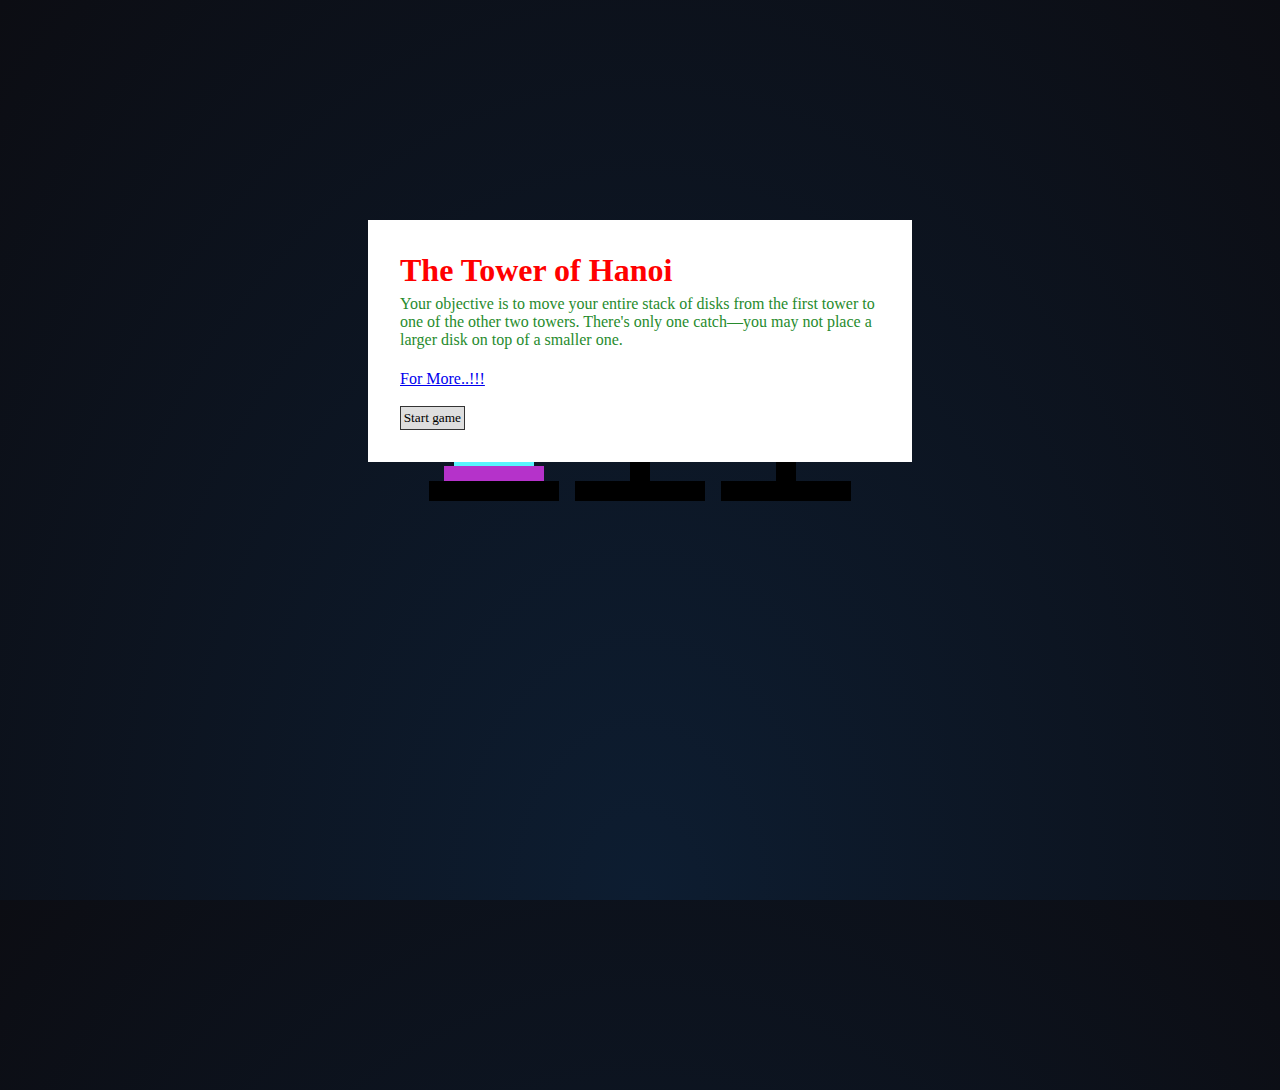
<file: index.html>
<!DOCTYPE html>
<html>
  <head>
    <meta http-equiv="content-type" content="text/html; charset=UTF-8" />
    <title>Tower of Hanoi</title>
    <script type="text/javascript" src="js/miscellany.js"></script>
    <script type="text/javascript" src="js/game.js"></script>
    <script type="text/javascript" src="js/debug.js"></script>
    <script type="text/javascript" src="js/input_handler.js"></script>
    <script type="text/javascript" src="js/point.js"></script>
    <script type="text/javascript" src="js/element_coordinate_finder.js"></script>
    <script type="text/javascript" src="js/tower_manager.js"></script>
    <script type="text/javascript" src="js/game_state.js"></script>
    <script type="text/javascript" src="js/victory_celebrator.js"></script>
    <script type="text/javascript" src="js/tower.js"></script>
    <script type="text/javascript" src="js/disk.js"></script>
    <script type="text/javascript" src="js/canvas.js"></script>
    <script type="text/javascript" src="js/colour.js"></script>
    <script type="text/javascript" src="js/init.js"></script>
    <link rel="stylesheet" type="text/css" href="css/style.css" />
    <link rel="stylesheet" type="text/css" href="css/background.css"/>
  </head>

  <body>

                     <!--BACKGROUND PART-->


    <div class="stars">
    <div class="star"></div>
    <div class="star"></div>
    <div class="star"></div>
    <div class="star"></div>
    <div class="star"></div>
    <div class="star"></div>
    <div class="star"></div>
    <div class="star"></div>
    <div class="star"></div>
    <div class="star"></div>
    <div class="star"></div>
    <div class="star"></div>
    <div class="star"></div>
    <div class="star"></div>
    <div class="star"></div>
    <div class="star"></div>
    <div class="star"></div>
    <div class="star"></div>
    <div class="star"></div>
    <div class="star"></div>
    <div class="star"></div>
    <div class="star"></div>
    <div class="star"></div>
    <div class="star"></div>
    <div class="star"></div>
    <div class="star"></div>
    <div class="star"></div>
    <div class="star"></div>
    <div class="star"></div>
    <div class="star"></div>
    <div class="star"></div>
    <div class="star"></div>
    <div class="star"></div>
    <div class="star"></div>
    <div class="star"></div>
    <div class="star"></div>
    <div class="star"></div>
    <div class="star"></div>
    <div class="star"></div>
    <div class="star"></div>
    <div class="star"></div>
    <div class="star"></div>
    <div class="star"></div>
    <div class="star"></div>
    <div class="star"></div>
    <div class="star"></div>
    <div class="star"></div>
    <div class="star"></div>
    <div class="star"></div>
    <div class="star"></div>
  </div>

                    <!--CODE PART VISUALISATION-->
  <section>
  <canvas id="canvas" width="600" height="300"></canvas>
  <div id="introduction">
    <div id="introduction-message">
      <h1>The Tower of Hanoi</h1>
      <p>Your objective is to move your entire stack of disks from the first tower to one of the other two towers. There's only one
        catch&mdash;you may not place a larger disk on top of a smaller one.</p>
      <a href="aboutgame.html">For More..!!!</a><br><br>

        <input id="start-new-game" type="button" value="Start game" />
    </div>
  </div>
  </section>

                        <!--VICTORY PART-->
  
  <section id="victory-notification">
    <div id="victory-message">
      <h1>Victory!</h1>
      <p>Congratulations! You just solve the mystery of the tower.</p>
      <p><input id="play-again" type="button" value="Play again" /> with
        <input id="disks-count" type="text" size="2" maxlength="2" value="3" /> disks.</p>
    </div>
  </section>
  <div id="debug"></div>
  </body>
</html>
</file>
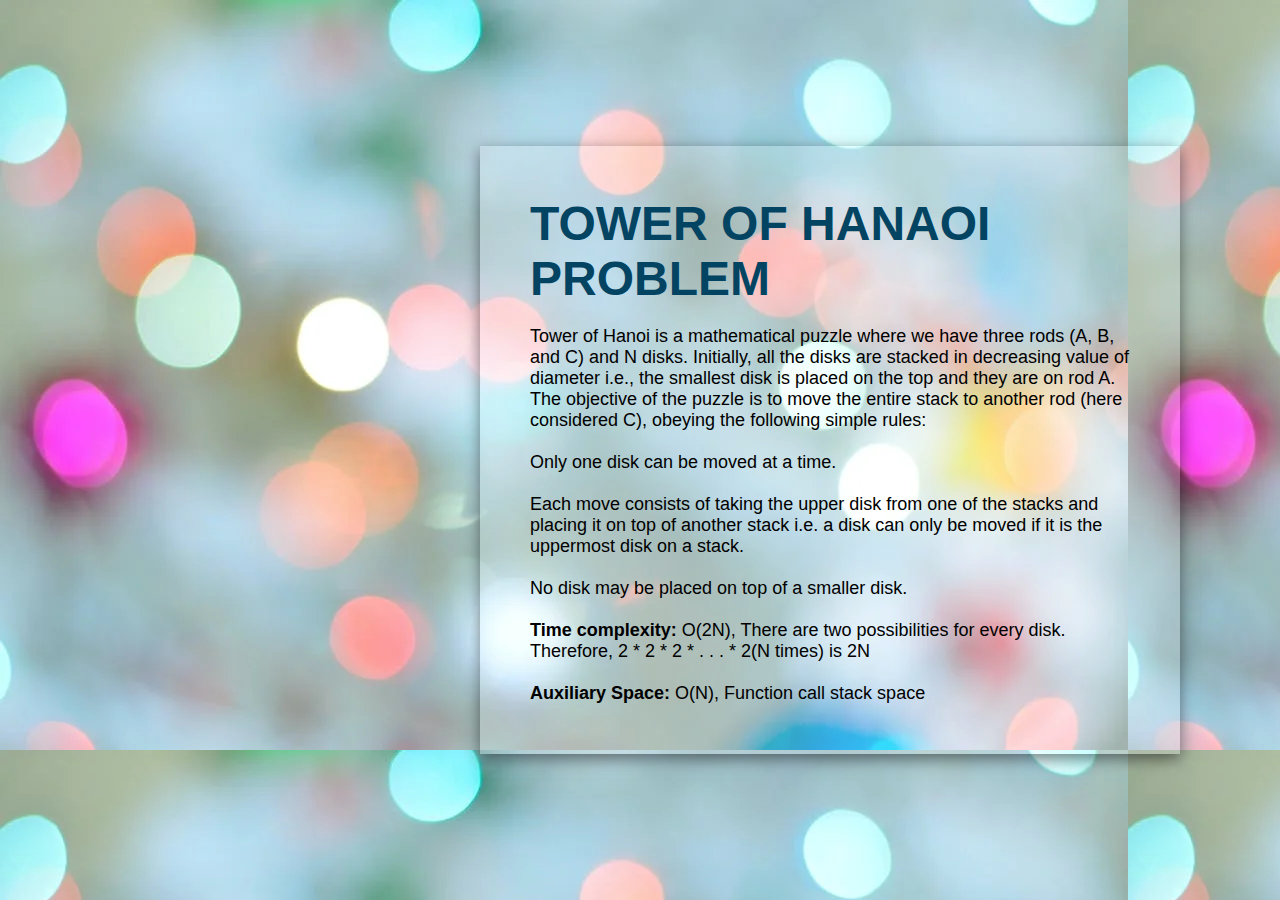
<file: aboutgame.html>
<!DOCTYPE html>
<html>
<head>
	<title>About Us</title>
	<link rel="stylesheet" type="text/css" href="css/about.css">
</head>
<body>
	<section>
		<div class="box">
			<h2>Tower Of Hanaoi Problem</h2>
			<p>Tower of Hanoi is a mathematical puzzle where we have three rods (A, B, and C) and N disks. Initially, all the disks are stacked in decreasing value of diameter i.e., the smallest disk is placed on the top and they are on rod A. The objective of the puzzle is to move the entire stack to another rod (here considered C), obeying the following simple rules: <br><br>

    Only one disk can be moved at a time.<br><br>
    Each move consists of taking the upper disk from one of the stacks and placing it on top of another stack i.e. a disk can only be moved if it is the uppermost disk on a stack.<br><br>
    No disk may be placed on top of a smaller disk.<br>
    <br>
    <b>Time complexity:</b> O(2N), There are two possibilities for every disk. Therefore, 2 * 2 * 2 * . . . * 2(N times) is 2N<br><br>
<b>Auxiliary Space:</b> O(N), Function call stack space
			</p>
		</div>
	</section>

</body>
</html>
</file>
<file: css/style.css>
* {
  padding: 0;
  margin: 0;
  font-family: fantasy;
}
h1{
  color: red;
}
p{
  color: #278B2D;
}

#debug {
  display: none;
  margin: 5em 0 0 5em;;
}

#debug * {
  padding: 0.1em;
}

#introduction, #victory-notification {
  position: absolute;
  left: 0;
  top: 0;
  width: 100%;
  height: 100%;
  color:rgb(0, 255, 255)
}

#introduction-message, #victory-message {
  background-color: #fff;
}

#introduction-message {
  padding: 2em;
  width: 30em;
  /* TODO: remove hardcoded value for margin-top. */
  margin: 220px auto 0 auto;
}

#introduction-message > p {
  margin-top: 0.4em;
  margin-bottom: 1.3em;
}

#victory-notification {
  display: none;
}

#victory-message {
  margin: 20% auto 0 auto;
  width: 25em;
  padding: 1em;
}

#victory-message > h1 {
  text-align: center;
}

#victory-message > p {
  padding-top: 1.4em;
}

input {
  border: solid 1px #333;
  background-color: #dedede;
  padding: 0.2em;
 
}
</file>
<file: css/background.css>
body {
  display: flex;
  justify-content: center;
  align-items: center;
  min-height: 100vh;
  background: radial-gradient(ellipse at bottom, #0d1d31 0%, #0c0d13 100%);
  overflow: hidden;
}

.stars {
  position: relative;
  top: 0;
  left: 0;
  width: 100%;
  height: 120%;
  transform: rotate(-45deg);
}

.star {
  --star-color: var(--primary-color);
  --star-tail-length: 6em;
  --star-tail-height: 2px;
  --star-width: calc(var(--star-tail-length) / 6);
  --fall-duration: 9s;
  --tail-fade-duration: var(--fall-duration);
  position: absolute;
  top: var(--top-offset);
  left: 0;
  width: var(--star-tail-length);
  height: var(--star-tail-height);
  color: var(--star-color);
  background: linear-gradient(45deg, currentColor, transparent);
  border-radius: 50%;
  filter: drop-shadow(0 0 6px currentColor);
  transform: translate3d(104em, 0, 0);
  -webkit-animation: fall var(--fall-duration) var(--fall-delay) linear infinite, tail-fade var(--tail-fade-duration) var(--fall-delay) ease-out infinite;
          animation: fall var(--fall-duration) var(--fall-delay) linear infinite, tail-fade var(--tail-fade-duration) var(--fall-delay) ease-out infinite;
}
@media screen and (max-width: 750px) {
  .star {
    -webkit-animation: fall var(--fall-duration) var(--fall-delay) linear infinite;
            animation: fall var(--fall-duration) var(--fall-delay) linear infinite;
  }
}
.star:nth-child(1) {
  --star-tail-length: 7.24em;
  --top-offset: 89.03vh;
  --fall-duration: 11.691s;
  --fall-delay: 8.299s;
}
.star:nth-child(2) {
  --star-tail-length: 5.1em;
  --top-offset: 25.67vh;
  --fall-duration: 6.313s;
  --fall-delay: 9.204s;
}
.star:nth-child(3) {
  --star-tail-length: 7.16em;
  --top-offset: 27.63vh;
  --fall-duration: 7.873s;
  --fall-delay: 4.254s;
}
.star:nth-child(4) {
  --star-tail-length: 6.44em;
  --top-offset: 0.05vh;
  --fall-duration: 9.589s;
  --fall-delay: 2.341s;
}
.star:nth-child(5) {
  --star-tail-length: 6.57em;
  --top-offset: 77.97vh;
  --fall-duration: 11.307s;
  --fall-delay: 7.656s;
}
.star:nth-child(6) {
  --star-tail-length: 6.65em;
  --top-offset: 65.84vh;
  --fall-duration: 8.217s;
  --fall-delay: 3.06s;
}
.star:nth-child(7) {
  --star-tail-length: 5.27em;
  --top-offset: 5.78vh;
  --fall-duration: 6.201s;
  --fall-delay: 1.242s;
}
.star:nth-child(8) {
  --star-tail-length: 5.75em;
  --top-offset: 93.9vh;
  --fall-duration: 6.118s;
  --fall-delay: 0.236s;
}
.star:nth-child(9) {
  --star-tail-length: 6.92em;
  --top-offset: 84.54vh;
  --fall-duration: 10.417s;
  --fall-delay: 7.523s;
}
.star:nth-child(10) {
  --star-tail-length: 5.04em;
  --top-offset: 57.39vh;
  --fall-duration: 11.885s;
  --fall-delay: 5.65s;
}
.star:nth-child(11) {
  --star-tail-length: 6.66em;
  --top-offset: 87.88vh;
  --fall-duration: 8.734s;
  --fall-delay: 2.611s;
}
.star:nth-child(12) {
  --star-tail-length: 7.02em;
  --top-offset: 47.15vh;
  --fall-duration: 8.363s;
  --fall-delay: 2.072s;
}
.star:nth-child(13) {
  --star-tail-length: 5.36em;
  --top-offset: 92.1vh;
  --fall-duration: 9.175s;
  --fall-delay: 9.44s;
}
.star:nth-child(14) {
  --star-tail-length: 7.22em;
  --top-offset: 18.05vh;
  --fall-duration: 11.877s;
  --fall-delay: 4.622s;
}
.star:nth-child(15) {
  --star-tail-length: 6.61em;
  --top-offset: 33.24vh;
  --fall-duration: 9.457s;
  --fall-delay: 4.494s;
}
.star:nth-child(16) {
  --star-tail-length: 6.44em;
  --top-offset: 52.05vh;
  --fall-duration: 7.231s;
  --fall-delay: 6.133s;
}
.star:nth-child(17) {
  --star-tail-length: 6.05em;
  --top-offset: 87.75vh;
  --fall-duration: 11.804s;
  --fall-delay: 2.763s;
}
.star:nth-child(18) {
  --star-tail-length: 5.71em;
  --top-offset: 54.38vh;
  --fall-duration: 9.478s;
  --fall-delay: 1.351s;
}
.star:nth-child(19) {
  --star-tail-length: 5.85em;
  --top-offset: 38.41vh;
  --fall-duration: 6.482s;
  --fall-delay: 0.468s;
}
.star:nth-child(20) {
  --star-tail-length: 6.2em;
  --top-offset: 96.04vh;
  --fall-duration: 7.764s;
  --fall-delay: 5.76s;
}
.star:nth-child(21) {
  --star-tail-length: 7.32em;
  --top-offset: 50.7vh;
  --fall-duration: 6.687s;
  --fall-delay: 1.358s;
}
.star:nth-child(22) {
  --star-tail-length: 7.3em;
  --top-offset: 36.12vh;
  --fall-duration: 6.619s;
  --fall-delay: 1.86s;
}
.star:nth-child(23) {
  --star-tail-length: 6.07em;
  --top-offset: 66.24vh;
  --fall-duration: 7.416s;
  --fall-delay: 6.202s;
}
.star:nth-child(24) {
  --star-tail-length: 5.49em;
  --top-offset: 5.11vh;
  --fall-duration: 9.29s;
  --fall-delay: 6.525s;
}
.star:nth-child(25) {
  --star-tail-length: 7.37em;
  --top-offset: 6.8vh;
  --fall-duration: 9.353s;
  --fall-delay: 1.421s;
}
.star:nth-child(26) {
  --star-tail-length: 5.35em;
  --top-offset: 83.06vh;
  --fall-duration: 6.682s;
  --fall-delay: 7.306s;
}
.star:nth-child(27) {
  --star-tail-length: 6.95em;
  --top-offset: 78.06vh;
  --fall-duration: 9.441s;
  --fall-delay: 0.231s;
}
.star:nth-child(28) {
  --star-tail-length: 6.84em;
  --top-offset: 30.78vh;
  --fall-duration: 9.744s;
  --fall-delay: 7.076s;
}
.star:nth-child(29) {
  --star-tail-length: 6.81em;
  --top-offset: 94.64vh;
  --fall-duration: 8.192s;
  --fall-delay: 0.627s;
}
.star:nth-child(30) {
  --star-tail-length: 7.23em;
  --top-offset: 59.83vh;
  --fall-duration: 9.412s;
  --fall-delay: 7.321s;
}
.star:nth-child(31) {
  --star-tail-length: 7em;
  --top-offset: 55.19vh;
  --fall-duration: 11.47s;
  --fall-delay: 4.362s;
}
.star:nth-child(32) {
  --star-tail-length: 5.4em;
  --top-offset: 18.06vh;
  --fall-duration: 11.334s;
  --fall-delay: 7.029s;
}
.star:nth-child(33) {
  --star-tail-length: 6.87em;
  --top-offset: 18.04vh;
  --fall-duration: 11.731s;
  --fall-delay: 4.621s;
}
.star:nth-child(34) {
  --star-tail-length: 6.77em;
  --top-offset: 59.51vh;
  --fall-duration: 8.967s;
  --fall-delay: 8.226s;
}
.star:nth-child(35) {
  --star-tail-length: 6.38em;
  --top-offset: 95.01vh;
  --fall-duration: 7.453s;
  --fall-delay: 5.096s;
}
.star:nth-child(36) {
  --star-tail-length: 7.19em;
  --top-offset: 5.79vh;
  --fall-duration: 9.449s;
  --fall-delay: 6.319s;
}
.star:nth-child(37) {
  --star-tail-length: 6.13em;
  --top-offset: 46.97vh;
  --fall-duration: 9.102s;
  --fall-delay: 2.066s;
}
.star:nth-child(38) {
  --star-tail-length: 6.06em;
  --top-offset: 11.43vh;
  --fall-duration: 10.567s;
  --fall-delay: 8.725s;
}
.star:nth-child(39) {
  --star-tail-length: 6.93em;
  --top-offset: 99.63vh;
  --fall-duration: 10.738s;
  --fall-delay: 9.418s;
}
.star:nth-child(40) {
  --star-tail-length: 6.17em;
  --top-offset: 72.17vh;
  --fall-duration: 10.56s;
  --fall-delay: 0.99s;
}
.star:nth-child(41) {
  --star-tail-length: 6.82em;
  --top-offset: 51.07vh;
  --fall-duration: 7.972s;
  --fall-delay: 3.585s;
}
.star:nth-child(42) {
  --star-tail-length: 5.78em;
  --top-offset: 84.58vh;
  --fall-duration: 11.059s;
  --fall-delay: 8.332s;
}
.star:nth-child(43) {
  --star-tail-length: 5.42em;
  --top-offset: 44.67vh;
  --fall-duration: 10.214s;
  --fall-delay: 5.948s;
}
.star:nth-child(44) {
  --star-tail-length: 5.63em;
  --top-offset: 60.71vh;
  --fall-duration: 8.592s;
  --fall-delay: 5.647s;
}
.star:nth-child(45) {
  --star-tail-length: 7.29em;
  --top-offset: 84.73vh;
  --fall-duration: 8.14s;
  --fall-delay: 5.463s;
}
.star:nth-child(46) {
  --star-tail-length: 6.14em;
  --top-offset: 60.69vh;
  --fall-duration: 10.727s;
  --fall-delay: 1.176s;
}
.star:nth-child(47) {
  --star-tail-length: 5.76em;
  --top-offset: 66.38vh;
  --fall-duration: 8.98s;
  --fall-delay: 0.183s;
}
.star:nth-child(48) {
  --star-tail-length: 5.05em;
  --top-offset: 31.98vh;
  --fall-duration: 11.498s;
  --fall-delay: 0.347s;
}
.star:nth-child(49) {
  --star-tail-length: 6.65em;
  --top-offset: 52.56vh;
  --fall-duration: 7.676s;
  --fall-delay: 5.745s;
}
.star:nth-child(50) {
  --star-tail-length: 6.7em;
  --top-offset: 16.01vh;
  --fall-duration: 9.028s;
  --fall-delay: 4.18s;
}
.star::before, .star::after {
  position: absolute;
  content: "";
  top: 0;
  left: calc(var(--star-width) / -2);
  width: var(--star-width);
  height: 100%;
  background: linear-gradient(45deg, transparent, currentColor, transparent);
  border-radius: inherit;
  -webkit-animation: blink 2s linear infinite;
          animation: blink 2s linear infinite;
}
.star::before {
  transform: rotate(45deg);
}
.star::after {
  transform: rotate(-45deg);
}

@-webkit-keyframes fall {
  to {
    transform: translate3d(-30em, 0, 0);
  }
}

@keyframes fall {
  to {
    transform: translate3d(-30em, 0, 0);
  }
}
@-webkit-keyframes tail-fade {
  0%, 50% {
    width: var(--star-tail-length);
    opacity: 1;
  }
  70%, 80% {
    width: 0;
    opacity: 0.4;
  }
  100% {
    width: 0;
    opacity: 0;
  }
}
@keyframes tail-fade {
  0%, 50% {
    width: var(--star-tail-length);
    opacity: 1;
  }
  70%, 80% {
    width: 0;
    opacity: 0.4;
  }
  100% {
    width: 0;
    opacity: 0;
  }
}
@-webkit-keyframes blink {
  50% {
    opacity: 0.6;
  }
}
@keyframes blink {
  50% {
    opacity: 0.6;
  }
}/*# sourceMappingURL=background.css.map */
</file>
<file: css/about.css>
body{
	margin: 0;
	padding: 0;
	font-family: sans-serif;
}
section{
	padding: 0 100px;
	background: url(b.jpg);
	height: 100vh;
	display: flex;
	align-items: center;
	flex-direction: row-reverse;
}
.box
{
	position: relative;
	max-width: 600px;
	padding: 50px;
	background:rgba(255,255,255,.2);
	box-shadow: 0 5px 15px rgba(0,0,0,.5);
}
.box h2{
	margin: 0 0 20px;
	padding: 0;
	font-size: 48px;
	text-transform: uppercase;
	color: #044463;
}
.box p{
	margin: 0;
	padding: 0;
	font-size: 18px;
}
</file>
